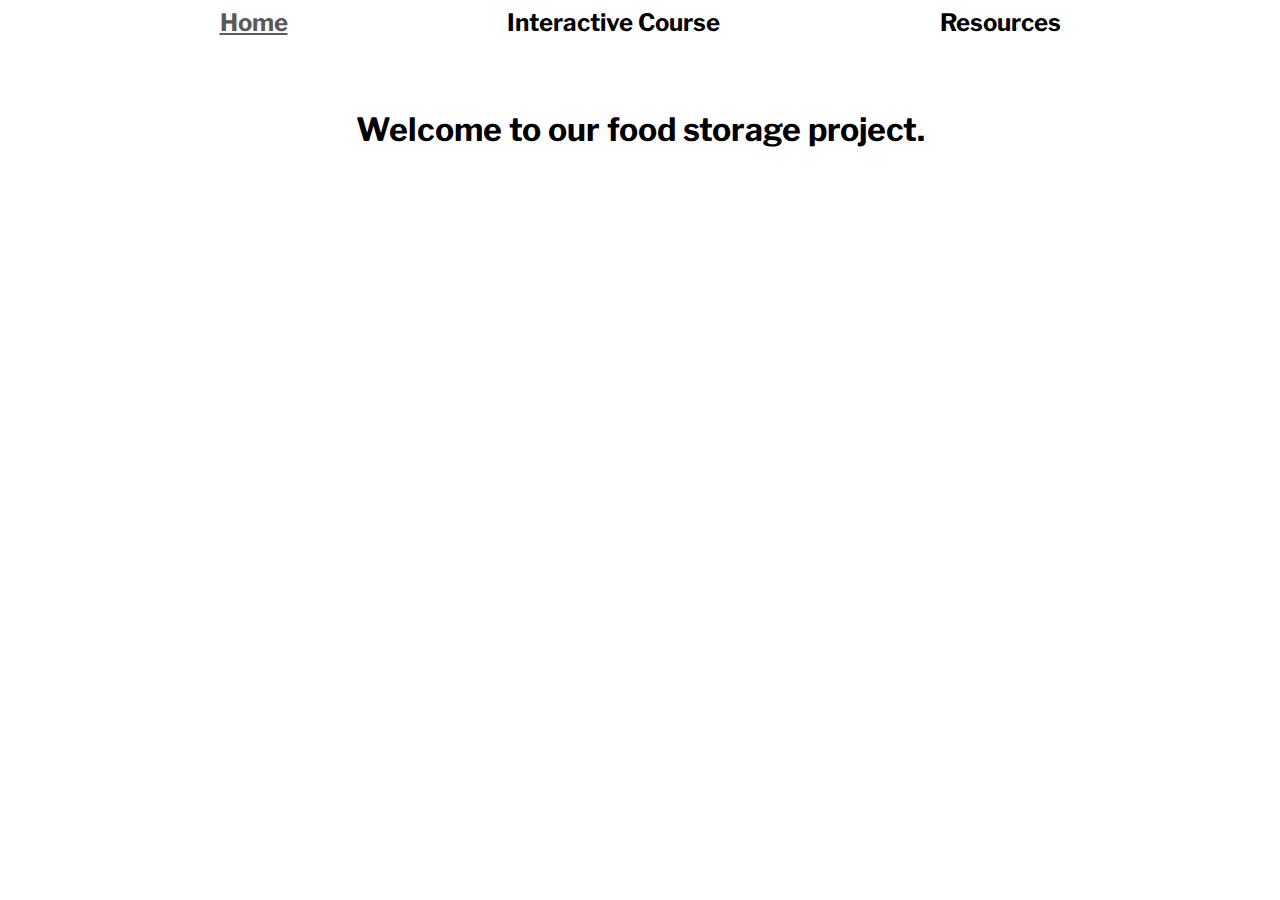
<file: index.html>
<!DOCTYPE html>
<html lang="en">
<head>
  <meta charset="UTF-8">
  <meta name="viewport" content="width=device-width, initial-scale=1.0">
  <meta http-equiv="X-UA-Compatible" content="ie=edge">
  <link rel="stylesheet" type="text/css" href="general-styles.css">
  <link href="https://fonts.googleapis.com/css?family=Libre+Franklin&display=swap" rel="stylesheet">
  <title>Food Storage Planner</title>
</head>
<body>
  <header>
    <div class="menu-container">
      <div class="menu-item" id="menu-home">
        <a class="active" id="menu-home-icon">Home</a>
      </div>
      <div class="menu-item">
        <a href="./course/course-home.html">Interactive Course</a>
      </div>
      <div class="menu-item">
        <a href="./resources-page/resources-home.html">Resources</a>
      </div>
    </div>
  </header>
  <main>
    <h1>Welcome to our food storage project.</h1> 
  </main>
</body>
</html>
</file>
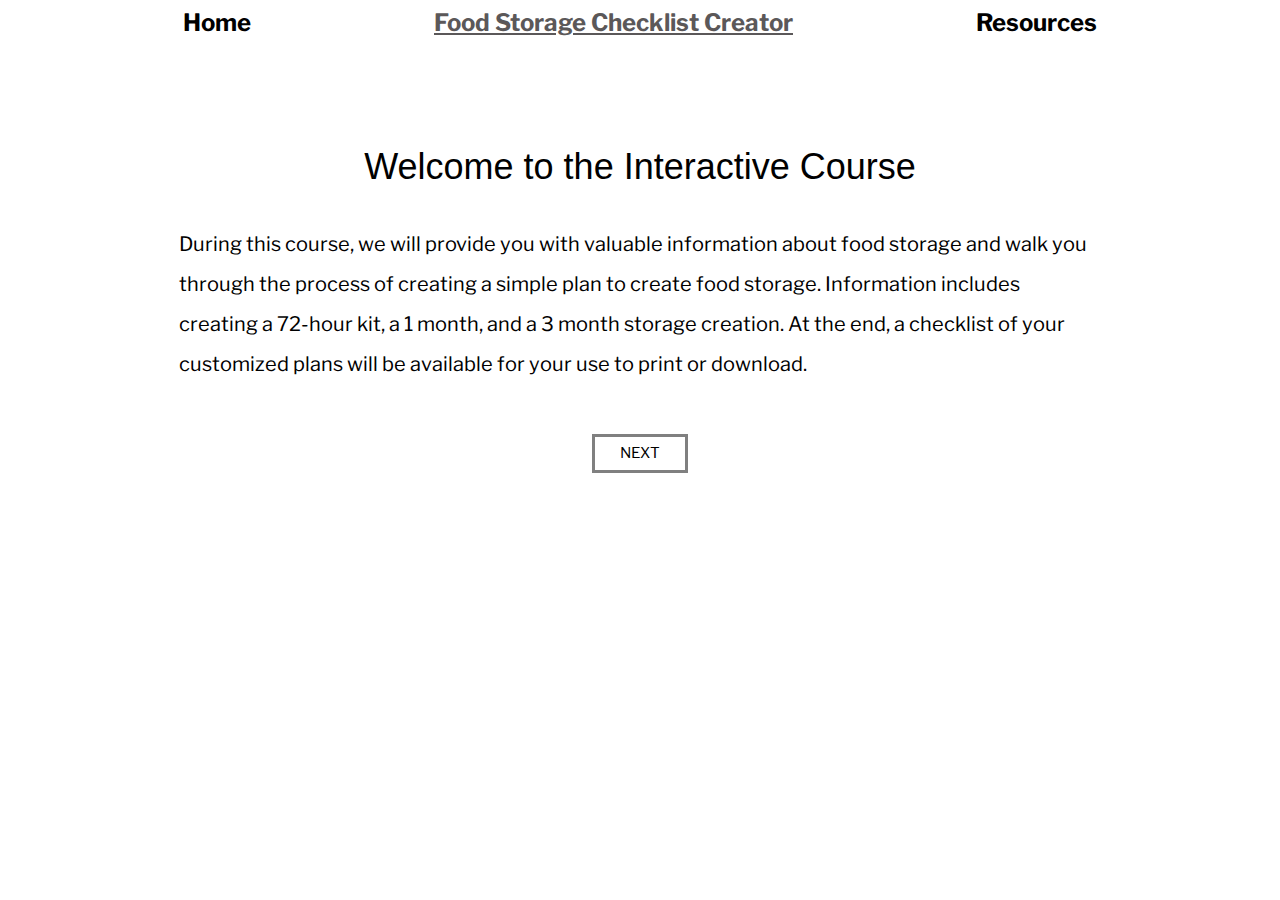
<file: course/course-home.html>
<!DOCTYPE html>
<html lang="en">
<head>
  <meta charset="UTF-8">
  <meta name="viewport" content="width=device-width, initial-scale=1.0">
  <meta http-equiv="X-UA-Compatible" content="ie=edge">
  <link rel="stylesheet" type="text/css" href="../course-styles.css">
  <link rel="stylesheet" type="text/css" href="../general-styles.css">
  <link href="https://fonts.googleapis.com/css?family=Libre+Franklin&display=swap" rel="stylesheet">
  <link rel="stylesheet" href="https://www.w3schools.com/w3css/4/w3.css">
  <title>Document</title>
</head>
<body>
  <header>
    <div class="menu-container">
      <div class="menu-item" id="menu-home">
        <a id="menu-home-icon" href="../index.html">Home</a>
      </div>
      <div class="menu-item" id="menu-home">
        <a id="course-home-icon" class="active">Food Storage Checklist Creator</a>
      </div>
      <div class="menu-item">
        <a href="../resources-page/resources-home.html">Resources</a>
      </div>
    </div>
  </header>
  <main>
    <div id="intro">
      <h1 id="intro-header">Welcome to the Interactive Course</h1>
      <p id="intro-paragraph">During this course, we will provide you with valuable information about food storage and walk you through the process of creating a simple plan to create food storage. Information includes creating a 72-hour kit, a 1 month, and a 3 month storage creation. At the end, a checklist of your customized plans will be available for your use to print or download.</p>
      <div class="button-container">
        <button class="course-button" onclick="_goToNextPage('intro', 'basic-info')">Next</button>
      </div>
    </div>
    <div id="basic-info">
      <h1 id="basic-info-header">Basic Info</h1>
      <div class="flex"><p class="info-title">Number of people in household: </p><input id="basic-info-people-input" class="info-number-input" type="number"></input></div>
      <div class="button-container">
        <button class="course-button" onclick="_goToPreviousPage('basic-info', 'intro')">Prev</button>
        <p id="basic-info-error-message" class="error-message hidden">One or more required inputs are not completed</p>
        <button class="course-button" onclick="_goToNextPage('basic-info', 'section-1');">Next</button>
      </div>
    </div>
    <div id="section-1">
      <div id="id01" class="w3-modal">
        <div class="w3-modal-content">
          <div class="w3-container">
            <span onclick="document.getElementById('id01').style.display='none'" class="w3-button w3-display-topright">&times;</span>
            <h1>Short-term food storage.</h1>
            <p>Short-term food storage is basically an expanded grocery list. Take the amount of food you would purchase for your family for a day and multiply that by 7. This is equal to a one week supply. Once you have a week’s supply, you can expand it from there up to eventually 3 months.
            <br>
            A couple of ways to start your short term storage is buying a few extra items and add it to your grocery list. Another method is to look at and plan meals, then buy ingredients accordingly. You also want to have ingredients for a few simple meals that don’t require much preparation. This will allow you to have convenience without using a lot of resources. Box meals are also quite useful.
            <br>
            Ideally, you'd want to try try to find food and items that are low in cost. When preparing a 72h kit, you never know what kind of situation it might be used for so it can be intimidating trying to determaine what items your kit should include. Many preppers and researchers have advised that it is wise to have high calorie items added to your 72h kit as that when you need it, your following 72h might just require a lot of energy in which you would need these calories for! Another tip I would suggest is that you try to avoid having items that require being cooked. When your in a hurry because of this possible emergency, you likely won't have much time to cook, nor would you want to have to carry around a stove if you didn't have to. I would reccomend something quick and easy to eat, so that you can continue taking care of other important tasks. Another important thing to consider when trying to choose what items to add and this also applies to long term food storage, choose items that you and or your family will enjoy! When you're given the option, choose something that you won't be discusted with. This is the food your stuck with for the next couple days, so make sure it tastes good for you! And lastly you'll want to avoid anything that would require refrigeration, but this one should be pretty obvious!</p>
            <h1>Water Storage</h1>
            <p>
            Water storage is both something that is long-term and short-term. The average person will need 1 gallon of water per day for survival. PET food-grade plastic containers are the best. Make sure all containers are cleaned and sanitized. A solution can be created by adding 1tsp of bleach to 1 liter of water.
            Make sure to have smaller bottles for your 72 hour kit and larger ones for long-term food storage. Water from a municipal water supply does not need further treatment when stored properly. Non-chlorinated water needs to be treated with bleach. 8 drops per 1 gallon. There are also commercial filters available as well. Containers should be emptied and refilled regularly. Water should be stored away from light and heat and freezing.
            
            
            When storing water to prepare for an emergency, it's important to have some ready to go. Like previously meantioned it's reccomended to have roughly 1 gallon per person, per day. But depending on living situations, storing water can be difficult. Maybe you are tight on space, or money, or you're trying to plan to have enough water to last a few years. Everyone's situation is different, but fortunately there are many options avalible for us. Depending on your needs you can find small water storage containers that hold 5-10 gallons or so, or you can find something much larger like a 50 gallon barrel. You've got the option for a small water filter that is light weight and protable that can filter up to a 100,000 gallons that functions similarly to a straw, or you can choose to do a much larger pump that filters much more that is a bit more convient. There's the option of cleaning your water with purification tablets, or even boiling your water. It's important to know your options, and to determaine what works best for you. And when keeping emergencies in mind, consider a backup option/plan!</p>
          </div>
        </div>
      </div>
      <h1 class="section-title">72-Hour Kit</h1>
        <div id="food-container-72hour">
          <div class="food-header">
            <h2 class="food-title container-title">Food</h2>
            <img class="info-icon" src="../images/info.png" onclick="document.getElementById('id01').style.display='block'">
          </div>
          <div id="food-item-container-72hour">
            <div class="course-item">
              <input class="item-input" type="text" placeholder="Item Name">
              <input class="item-input"type="number" placeholder="Qty.">
              <input class="item-input" type="text" placeholder="Scale (Optional)">
              <br/>
            </div>
          </div>
          <button class="course-button" onclick="_addInput('food-item-container-72hour')">Add</button>
          <button class="course-button" onclick="_removeInput('food-item-container-72hour')">Remove</button>  
        </div>
        <div id="supplies-container-72hour">
          <div class="supplies-header">
            <h2 class="food-title container-title">Supplies</h2>
          </div>
          <div id="supplies-item-container-72hour">
            <div class="course-item">
              <input class="item-input" type="text" placeholder="Item Name">
              <input class="item-input"type="number" placeholder="Qty.">
              <input class="item-input" type="text" placeholder="Scale (Optional)">
              <br/>
            </div>
          </div>
          <button class="course-button" onclick="_addInput('supplies-item-container-72hour')">Add</button>
          <button class="course-button" onclick="_removeInput('supplies-item-container-72hour')">Remove</button>  
        </div>
      <div class="button-container">
        <button class="course-button" onclick="_goToPreviousPage('section-1', 'basic-info')">Prev</button>
        <button class="course-button" onclick="_goToNextPage('section-1', 'section-2')">Next</button>
      </div>
    </div>
    <div id="section-2">
      <div id="id02" class="w3-modal">
        <div class="w3-modal-content">
          <div class="w3-container">
            <span onclick="document.getElementById('id02').style.display='none'" class="w3-button w3-display-topright">&times;</span>
            <h1>Short-term food storage.</h1>
            <p>Short-term food storage is basically an expanded grocery list. Take the amount of food you would purchase for your family for a day and multiply that by 7. This is equal to a one week supply. Once you have a week’s supply, you can expand it from there up to eventually 3 months.
            <br>
            A couple of ways to start your short term storage is buying a few extra items and add it to your grocery list. Another method is to look at and plan meals, then buy ingredients accordingly. You also want to have ingredients for a few simple meals that don’t require much preparation. This will allow you to have convenience without using a lot of resources. Box meals are also quite useful.
            <br>
            Ideally, you'd want to try try to find food and items that are low in cost. When preparing a 72h kit, you never know what kind of situation it might be used for so it can be intimidating trying to determaine what items your kit should include. Many preppers and researchers have advised that it is wise to have high calorie items added to your 72h kit as that when you need it, your following 72h might just require a lot of energy in which you would need these calories for! Another tip I would suggest is that you try to avoid having items that require being cooked. When your in a hurry because of this possible emergency, you likely won't have much time to cook, nor would you want to have to carry around a stove if you didn't have to. I would reccomend something quick and easy to eat, so that you can continue taking care of other important tasks. Another important thing to consider when trying to choose what items to add and this also applies to long term food storage, choose items that you and or your family will enjoy! When you're given the option, choose something that you won't be discusted with. This is the food your stuck with for the next couple days, so make sure it tastes good for you! And lastly you'll want to avoid anything that would require refrigeration, but this one should be pretty obvious!</p>
            <h1>Water Storage</h1>
            <p>
            Water storage is both something that is long-term and short-term. The average person will need 1 gallon of water per day for survival. PET food-grade plastic containers are the best. Make sure all containers are cleaned and sanitized. A solution can be created by adding 1tsp of bleach to 1 liter of water.
            Make sure to have smaller bottles for your 72 hour kit and larger ones for long-term food storage. Water from a municipal water supply does not need further treatment when stored properly. Non-chlorinated water needs to be treated with bleach. 8 drops per 1 gallon. There are also commercial filters available as well. Containers should be emptied and refilled regularly. Water should be stored away from light and heat and freezing.
            
            
            When storing water to prepare for an emergency, it's important to have some ready to go. Like previously meantioned it's reccomended to have roughly 1 gallon per person, per day. But depending on living situations, storing water can be difficult. Maybe you are tight on space, or money, or you're trying to plan to have enough water to last a few years. Everyone's situation is different, but fortunately there are many options avalible for us. Depending on your needs you can find small water storage containers that hold 5-10 gallons or so, or you can find something much larger like a 50 gallon barrel. You've got the option for a small water filter that is light weight and protable that can filter up to a 100,000 gallons that functions similarly to a straw, or you can choose to do a much larger pump that filters much more that is a bit more convient. There's the option of cleaning your water with purification tablets, or even boiling your water. It's important to know your options, and to determaine what works best for you. And when keeping emergencies in mind, consider a backup option/plan!</p>
          </div>
        </div>
      </div>
      <h1>Short-Term Storage (1-6 Months)</h1>
      <div class="food-header">
        <h2 class="food-title container-title">Food</h2>
        <img class="info-icon" src="../images/info.png" onclick="document.getElementById('id02').style.display='block'">
      </div>
      <div id="food-item-container-1month">
        <div class="course-item">
          <input class="item-input" type="text" placeholder="Item Name">
          <input class="item-input"type="number" placeholder="Qty.">
          <input class="item-input" type="text" placeholder="Scale (Optional)">
          <br/>
        </div>
      </div>
      <button class="course-button" onclick="_addInput('food-item-container-1month')">Add</button>
      <button class="course-button" onclick="_removeInput('food-item-container-1month')">Remove</button>  
      <div id="supplies-container-1month">
        <div class="supplies-header">
          <h2 class="food-title container-title">Supplies</h2>
        </div>
        <div id="supplies-item-container-1month">
          <div class="course-item">
            <input class="item-input" type="text" placeholder="Item Name">
            <input class="item-input"type="number" placeholder="Qty.">
            <input class="item-input" type="text" placeholder="Scale (Optional)">
            <br/>
          </div>
        </div>
      </div>
      <button class="course-button" onclick="_addInput('supplies-item-container-1month')">Add</button>
      <button class="course-button" onclick="_removeInput('supplies-item-container-1month')">Remove</button>  
      <div class="button-container">
        <button class="course-button" onclick="_goToPreviousPage('section-2', 'section-1')">Prev</button>
        <button class="course-button" onclick="_goToNextPage('section-2', 'section-3')">Next</button>
      </div>
    </div>
    <div id="section-3">
      <div id="id03" class="w3-modal">
        <div class="w3-modal-content">
          <div class="w3-container">
            <span onclick="document.getElementById('id03').style.display='none'" class="w3-button w3-display-topright">&times;</span>
            <h1>Long-term food storage</h1>
            <p>Long-term food storage involves gradually building a supply of food and ingredients that last a long time and will help you beyond 3 months. Some examples are, wheat, white rice, and beans. These items, when stored properly, can last 30 years. Proper storage involves keeping these foods in a dry place at a temperature of 75F/24C lower. Bottles of PETE plastic can be used with oxygen absorbers for long-term storage as well. Make sure to use bottles that have screw-on lids with plastic or rubber seals. Make sure the bottles are protected from light and rodents. Make sure you also know and mark the shelf life of your longer-term items. For example: cooking oils have a shelf like of about a year. Make sure to use and rotate these items so they don’t spoil. Make sure to have a supply of vitamin C as well.</p>
            <h1>Water Storage</h1>
            <p>Water storage is both something that is long-term and short-term. The average person will need 1 gallon of water per day for survival. PET food-grade plastic containers are the best. Make sure all containers are cleaned and sanitized. A solution can be created by adding 1tsp of bleach to 1 liter of water.
            Make sure to have smaller bottles for your 72 hour kit and larger ones for long-term food storage. Water from a municipal water supply does not need further treatment when stored properly. Non-chlorinated water needs to be treated with bleach. 8 drops per 1 gallon. There are also commercial filters available as well. Containers should be emptied and refilled regularly. Water should be stored away from light and heat and freezing.</p>
            <br>
            <p>When storing water to prepare for an emergency, it's important to have some ready to go. Like previously meantioned it's reccomended to have roughly 1 gallon per person, per day. But depending on living situations, storing water can be difficult. Maybe you are tight on space, or money, or you're trying to plan to have enough water to last a few years. Everyone's situation is different, but fortunately there are many options avalible for us. Depending on your needs you can find small water storage containers that hold 5-10 gallons or so, or you can find something much larger like a 50 gallon barrel. You've got the option for a small water filter that is light weight and protable that can filter up to a 100,000 gallons that functions similarly to a straw, or you can choose to do a much larger pump that filters much more that is a bit more convient. There's the option of cleaning your water with purification tablets, or even boiling your water. It's important to know your options, and to determaine what works best for you. And when keeping emergencies in mind, consider a backup option/plan!</p>
          </div>
        </div>
      </div>
      <h1>Long-Term Storage (6-12 Months)</h1>
      <div class="food-header">
        <h2 class="food-title container-title">Food</h2>
        <img class="info-icon" src="../images/info.png" onclick="document.getElementById('id03').style.display='block'">
      </div>
      <div id="food-item-container-3month">
        <div class="course-item">
          <input class="item-input" type="text" placeholder="Item Name">
          <input class="item-input"type="number" placeholder="Qty.">
          <input class="item-input" type="text" placeholder="Scale (Optional)">
          <br/>
        </div>
      </div>
      <button class="course-button" onclick="_addInput('food-item-container-3month')">Add</button>
      <button class="course-button" onclick="_removeInput('food-item-container-3month')">Remove</button>  
      <div id="supplies-container-3month">
        <div class="supplies-header">
          <h2 class="food-title container-title">Supplies</h2>
        </div>
        <div id="supplies-item-container-3month">
          <div class="course-item">
            <input class="item-input" type="text" placeholder="Item Name">
            <input class="item-input"type="number" placeholder="Qty.">
            <input class="item-input" type="text" placeholder="Scale (Optional)">
            <br/>
          </div>
        </div>
      </div>
      <button class="course-button" onclick="_addInput('supplies-item-container-3month')">Add</button>
      <button class="course-button" onclick="_removeInput('supplies-item-container-3month')">Remove</button>  
      <div class="button-container">
        <button class="course-button" onclick="_goToPreviousPage('section-3', 'section-2')">Prev</button>
        <button class="course-button" onclick="_goToNextPage('section-3', 'final-page')">Next</button>
      </div>
    </div>
    <div id="final-page">
      <h1>Your Plan</h1>
      <p id="plan-instructions">Print this page to use as a checklist!</p>
      <div id="plan-container">
        <div id="plan-72hour"></div>
        <div id="plan-1month"></div>
        <div id="plan-3month"></div>
      </div>
      <div class="button-container">
        <button class="course-button" onclick="_goToPreviousPage('final-page', 'section-3')">Edit Plan</button>
      </div>
    </div>
  </main>
</body>
</html>

<script>
  /*** DATA ***/
  let basicInfo = { peopleCount: 0};
  let data72Hour = { foodItems: [], supplyItems: [] };
  let data1Month = { foodItems: [], supplyItems: [] };
  let data3Month = { foodItems: [], supplyItems: [] };

  /*** SETTERS ***/
  function setBasicInfo() {
     let inputAmount = parseInt(document.getElementById('basic-info-people-input').value);
     if (!inputAmount) return;
     basicInfo.peopleCount = inputAmount;
  }
  function set72Hour() {
    data72Hour = { foodItems: [], supplyItems: [] };
    const foodItems = document.getElementById('food-item-container-72hour').children;
    const supplyItems = document.getElementById('supplies-item-container-72hour').children;

    // Find all inputs in food and set in data
    for (let foodItem = 0; foodItem < foodItems.length; foodItem++) {
      let foodItemInputs = foodItems[foodItem].children;
      let foodItemData = { name: foodItemInputs[0].value, 
                          quantity: foodItemInputs[1].value, 
                          scale: foodItemInputs[2].value || '' };
      data72Hour.foodItems.push(foodItemData);
    }

    // Find all inputs in supplies and set in data
    for (let supplyItem = 0; supplyItem < supplyItems.length; supplyItem++) {
      let supplyItemInputs = supplyItems[supplyItem].children;
      let suppluItemData = { name: supplyItemInputs[0].value, 
                             quantity: supplyItemInputs[1].value, 
                             scale: supplyItemInputs[2].value || '' };
      data72Hour.supplyItems.push(suppluItemData);
    }
  }
  function set1Month() {
    data1Month = { foodItems: [], supplyItems: [] };
    const foodItems = document.getElementById('food-item-container-1month').children;
    const supplyItems = document.getElementById('supplies-item-container-1month').children;

    // Find all inputs in food and set in data
    for (let foodItem = 0; foodItem < foodItems.length; foodItem++) {
      let foodItemInputs = foodItems[foodItem].children;
      let foodItemData = { name: foodItemInputs[0].value, 
                          quantity: foodItemInputs[1].value, 
                          scale: foodItemInputs[2].value || '' };
      data1Month.foodItems.push(foodItemData);
    }

    // Find all inputs in supplies and set in data
    for (let supplyItem = 0; supplyItem < supplyItems.length; supplyItem++) {
      let supplyItemInputs = supplyItems[supplyItem].children;
      let suppluItemData = { name: supplyItemInputs[0].value, 
                             quantity: supplyItemInputs[1].value, 
                             scale: supplyItemInputs[2].value || '' };
      data1Month.supplyItems.push(suppluItemData);
    }
  }
  function set3Month() {
    console.log("HERE");
    data3Month = { foodItems: [], supplyItems: [] };
    const foodItems = document.getElementById('food-item-container-3month').children;
    const supplyItems = document.getElementById('supplies-item-container-3month').children;

    // Find all inputs in food and set in data
    for (let foodItem = 0; foodItem < foodItems.length; foodItem++) {
      let foodItemInputs = foodItems[foodItem].children;
      let foodItemData = { name: foodItemInputs[0].value, 
                          quantity: foodItemInputs[1].value, 
                          scale: foodItemInputs[2].value || '' };
      data3Month.foodItems.push(foodItemData);
    }

    // Find all inputs in supplies and set in data
    for (let supplyItem = 0; supplyItem < supplyItems.length; supplyItem++) {
      let supplyItemInputs = supplyItems[supplyItem].children;
      let suppluItemData = { name: supplyItemInputs[0].value, 
                             quantity: supplyItemInputs[1].value, 
                             scale: supplyItemInputs[2].value || '' };
      data3Month.supplyItems.push(suppluItemData);
    }
    console.log("3 Month: ", data3Month);
  }
  function _storeData(location) {
    if (location === "basic-info") setBasicInfo();
    if (location === "section-1") set72Hour();
    if (location === "section-2") set1Month();
    if (location === "section-3") set3Month();
  }

  function _displayResults() {
    // Reset view
    const planContainer = document.getElementById('plan-container');
    planContainer.innerHTML = '';

    // 72 Hour
    let section1Container = document.createElement("div");  
    section1Container.classList.add('plan-section');          
    let section1HTML = `<h2>72 Hour</h2>`;
    data72Hour.foodItems.forEach((item) => {
      if (item.name && item.quantity) {
        section1HTML += `
          <div class="display-flex">
            <img class="checkbox" src="./../images/checkbox.png" />
            <p class="plan-item plan-item-name">${item.name}</p>
            <p class="plan-item">${item.quantity}</p>
            <p class="plan-item">${item.scale}</p>
          </div>
        `
      }
    });
    data72Hour.supplyItems.forEach((item) => {
      if (item.name && item.quantity) {
        section1HTML += `
          <div class="display-flex">
            <img class="checkbox" src="./../images/checkbox.png" />
            <p class="plan-item plan-item-name">${item.name}</p>
            <p class="plan-item">${item.quantity}</p>
            <p class="plan-item">${item.scale}</p>
          </div>
        `;
      }
    });
    section1Container.innerHTML = section1HTML;
    planContainer.appendChild(section1Container);

    // 1 Month
    let section2Container = document.createElement("div"); 
    section2Container.classList.add('plan-section');             
    let section2HTML = `<h2>1 Month</h2>`;
    data1Month.foodItems.forEach((item) => {
      if (item.name && item.quantity) {
        section2HTML += `
          <div class="display-flex">
            <img class="checkbox" src="./../images/checkbox.png" />
            <p class="plan-item plan-item-name">${item.name}</p>
            <p class="plan-item">${item.quantity}</p>
            <p class="plan-item">${item.scale}</p>
          </div>
        `
      }
    });
    data1Month.supplyItems.forEach((item) => {
      if (item.name && item.quantity) {
        section2HTML += `
          <div class="display-flex">
            <img class="checkbox" src="./../images/checkbox.png" />
            <p class="plan-item plan-item-name">${item.name}</p>
            <p class="plan-item">${item.quantity}</p>
            <p class="plan-item">${item.scale}</p>
          </div>
        `;
      }
    });
    section2Container.innerHTML = section2HTML;
    planContainer.appendChild(section2Container);

    // 3 Month
    let section3Container = document.createElement("div");   
    section3Container.classList.add('plan-section');           
    let section3HTML = `<h2>3 Month</h2>`;
    data3Month.foodItems.forEach((item) => {
      if (item.name && item.quantity) {
        section3HTML += `
          <div class="display-flex">
            <img class="checkbox" src="./../images/checkbox.png" />
            <p class="plan-item plan-item-name">${item.name}</p>
            <p class="plan-item">${item.quantity}</p>
            <p class="plan-item">${item.scale}</p>
          </div>
        `;
      }
    });
    data3Month.supplyItems.forEach((item) => {
      if (item.name && item.quantity) {
        section3HTML += `
          <div class="display-flex">
            <img class="checkbox" src="./../images/checkbox.png" />
            <p class="plan-item plan-item-name">${item.name}</p>
            <p class="plan-item">${item.quantity}</p>
            <p class="plan-item">${item.scale}</p>
          </div>
        `;
      }
    });
    section3Container.innerHTML = section3HTML;
    planContainer.appendChild(section3Container);
  }

  /*** TOGGLE ***/
  /*
   * _addInput
   * Adds an text input to a given section
   */
  function _addInput(section) {
    let itemContainer = document.createElement("div");  
    itemContainer.classList.add("course-item");              
    itemContainer.innerHTML = `
      <input class="item-input" type="text" placeholder="Item Name">
      <input class="item-input" type="number" placeholder="Qty.">
      <input class="item-input" type="text" placeholder="Scale (Optional)">
      <br/>
    `;
    document.getElementById(section).appendChild(itemContainer);
  }
  /*
   * _removeInput
   * Removes an text input to a given section
   */
  function _removeInput(section) {
    let itemContainer = document.getElementById(section);
    itemContainer.removeChild(itemContainer.lastElementChild);
  }

  function _goToPreviousPage(changeFrom, changeTo) {
    _storeData(changeFrom);
    _changeSectionFromTo(changeFrom, changeTo);
  }
  function _goToNextPage(changeFrom, changeTo) {
    _storeData(changeFrom);

    if (changeFrom === 'basic-info') {
      if (!basicInfo.peopleCount || basicInfo.peopleCount === 0){
        document.getElementById("basic-info-error-message").classList.remove("hidden")
        return;
      }
      else {
        document.getElementById("basic-info-error-message").classList.add("hidden");
      }
    }

    
    if (changeTo === 'final-page') _displayResults();
    _changeSectionFromTo(changeFrom, changeTo);
  }
  /*
   * _changeSectionFromTo
   * This is meant to switch which section is being shown
   */
   function _changeSectionFromTo(changeFrom, changeTo) {
    document.getElementById(changeFrom).style.display = "none";
    document.getElementById(changeTo).style.display = "block";
  }
</script>
</file>
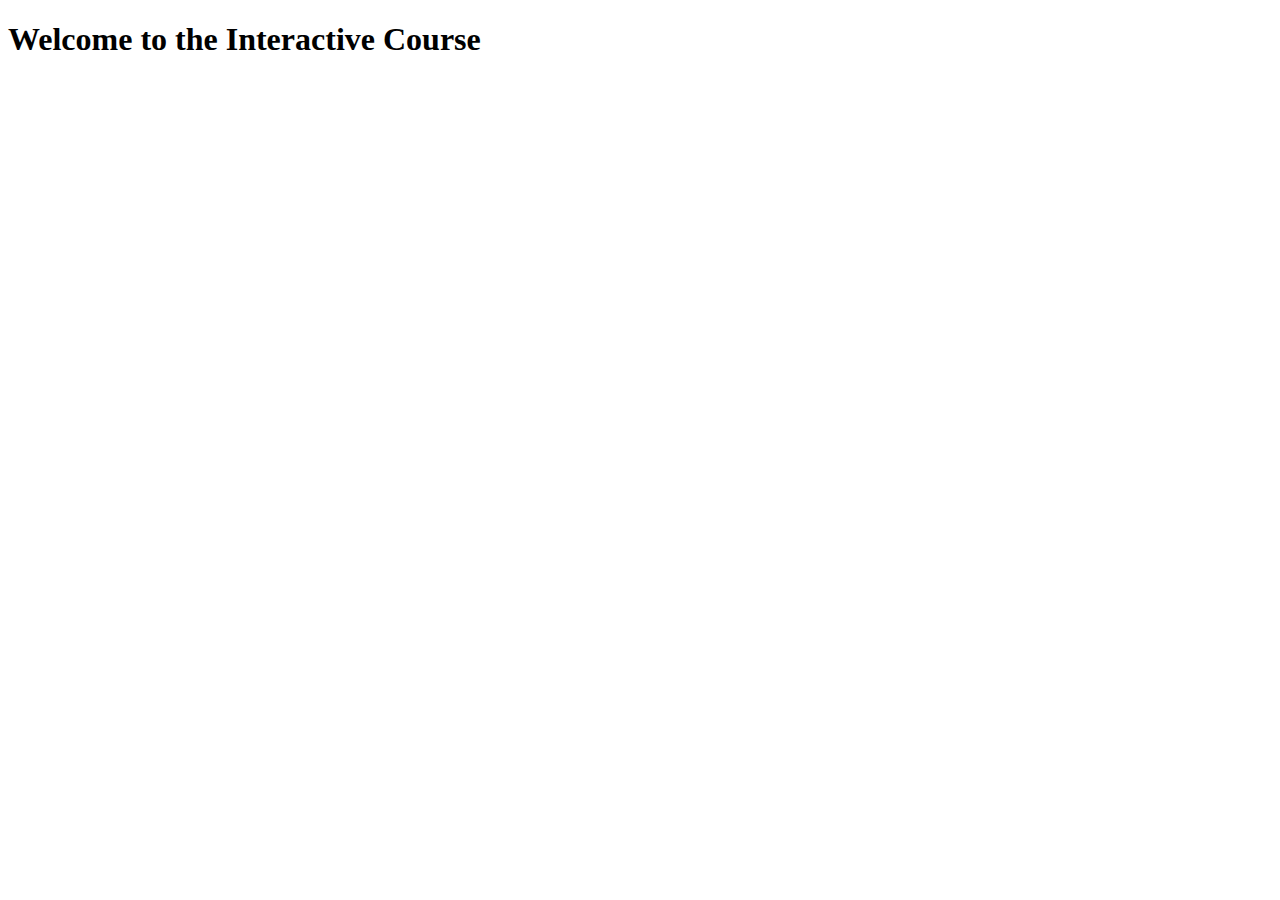
<file: course/home.html>
<!DOCTYPE html>
<html lang="en">
<head>
    <meta charset="UTF-8">
    <meta name="viewport" content="width=device-width, initial-scale=1.0">
    <meta http-equiv="X-UA-Compatible" content="ie=edge">
    <title>Document</title>
</head>
<body>
    <h1>Welcome to the Interactive Course</h1>
</body>
</html>
</file>
<file: general-styles.css>
/*** GENERAL ***/
* {
  font-family: 'Libre Franklin';
  margin: 0;
}
a {
  text-decoration: none;
  color: black;
}

h1 {
  text-align: center;
}

h2 {
  font-weight: bold;
}

  
/*** MENU ***/
header {
  height: 100px;
}
.menu-container {
  display: flex;
  justify-content: space-evenly;
  margin: 10px auto 10px auto;
}
.menu-item {
  font-size: 24px; 
  font-style: normal; 
  font-variant: normal; 
  font-weight: 700; 
  line-height: 26.4px; 

  text-decoration: none;
  color: black;
}
.active {
  color: #5B5859;
  text-decoration: underline;
}
</file>
<file: course-styles.css>
/*** General ***/
main {
  margin: 0 10% 0 10%;
}
.flex {
  display: flex;
}
.info-icon {
  width: 18px;
  height: 18px;
  cursor: pointer;
}
.error-message {
  width: auto;
  color: red;
  font-weight: bold;
}

/*** Buttons ***/
.button-container {
  margin-top: 50px;
  margin-bottom: 25px;
  display: flex;
  justify-content: space-around;
}
.course-button {
  border: solid gray 3px;
  text-transform: uppercase;
  font-size: 15px;
  padding: 5px 25px;
  background-color: white;
}

/*** Intro ***/
#intro {
  width: 90%;
  margin: 10px auto 10px auto;
}
#intro-header {
  margin: 30px 0;
}

#intro-paragraph {
  font-size: 20px;
  line-height: 40px;
}

/*** Basic Info ***/
#basic-info-header {
  margin: 30px 0;
}
.info-title {
  margin-top: auto;
}
.info-number-input {
  height: 20px;
  line-height: 20px;
  font-size: 20px;
  margin: 5px 0 0 5px;
  width: 80px;
}

/*** Course General ***/
.section-title {
  margin-bottom: 20px;
}
.container-title {
  margin-right: 5px;
}
.course-item {
  margin: 10px 0 10px 0;
}

.item-input {
  height: 30px;
  font-size: 16px;
}

/*** 72 Hour ***/
.food-header, .supplies-header {
  width: 100%;
  display: flex;
  margin-top: 20px;
}


.checkbox {
  height: 18px;
  width: 18px;
  margin-right: 10px;
}

.plan-item {
  margin-right: 5px;
}
.plan-item-name {
  font-weight: bolder;
}
.plan-section {
  margin-bottom: 15px;
}

/*** DISPLAY: NONE ***/
#basic-info, #section-1, #section-2, #section-3, #final-page {
  display: none;
}

.display-flex {
  display: flex;
}

.hidden {
  visibility: hidden;
}
</file>
